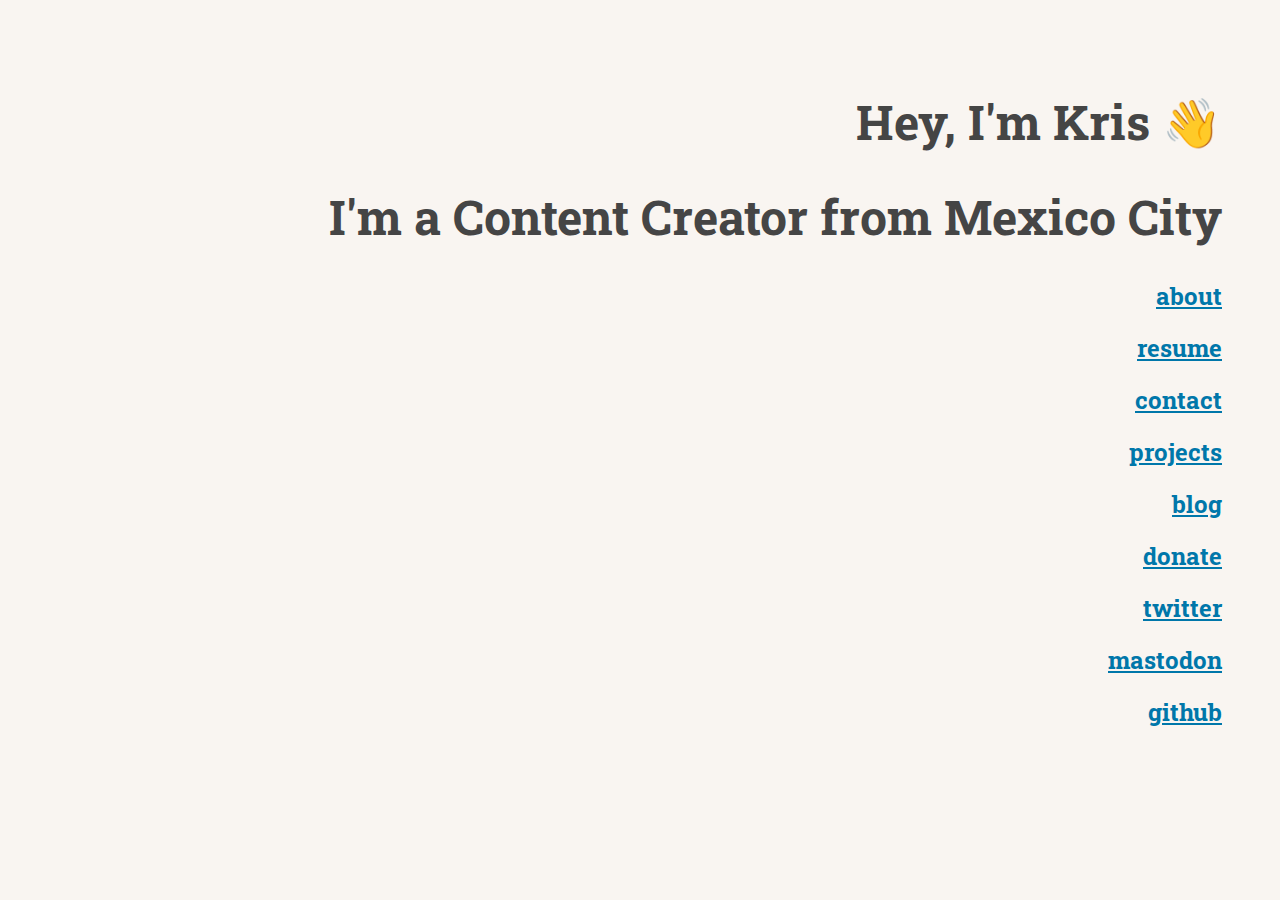
<file: index.html>
<!DOCTYPE html>
<html lang="en">
<head>
	<meta charset="utf-8">
	<title>kris pineda</title>
	<link inline rel="stylesheet" href="index.css">
	<link rel="shortcut icon" href="https://c69.nyc3.digitaloceanspaces.com/ast/favicon.png" type="image/x-icon">
</head>
<body>
	<div id="content">
		<h1>Hey, I'm Kris 👋</h1>
		<h1>I'm a Content Creator from Mexico City</h1>
		<h2><a target="_blank" href="about/">about</a></h2>
		<h2><a target="_blank" href="https://c69.nyc3.digitaloceanspaces.com/ast/resume.pdf">resume</a></h2>
		<h2><a target="_blank" href="contact/">contact</a></h2>
		<h2><a target="_blank" href="projects/">projects</a></h2>
		<h2><a target="_blank" href="https://b.c69.uk">blog</a></h2>
		<h2><a target="_blank" href="donate/">donate</a></h2>
		<h2><a target="_blank" href="https://twitter.com/Kritterhouse">twitter</a></h2>
		<h2><a target="_blank" rel="me" href="https://skrt.social/@citizensixtynine">mastodon</a></h2>
		<h2><a target="_blank" href="https://github.com/CITIZENSIXTYNINE">github</a></h2>
	</div>
</body>
</html>
</file>
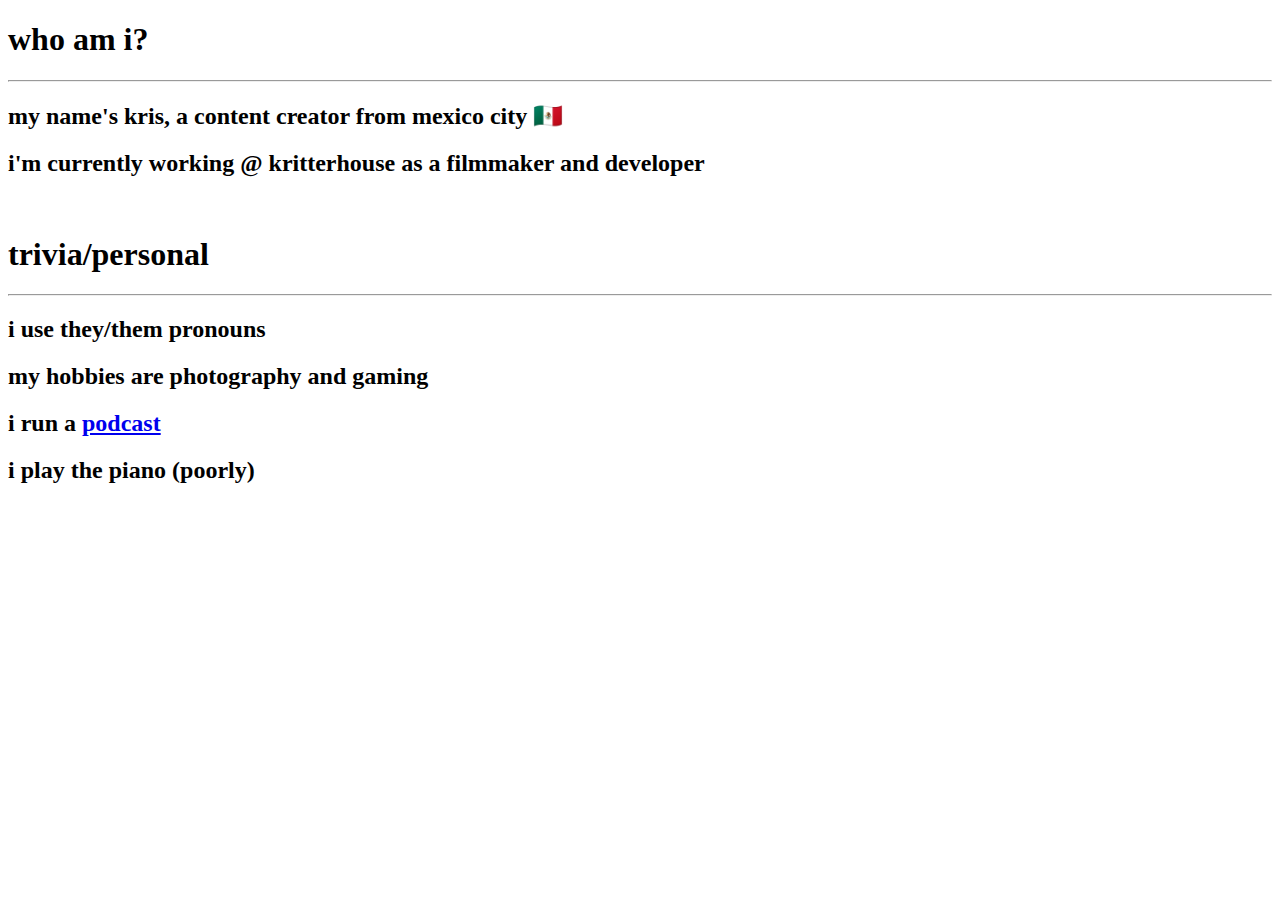
<file: about/index.html>
<!DOCTYPE html>
<html lang="en">
<head>
	<meta charset="utf-8">
	<title>about me</title>
	<link rel="stylesheet" type="text/css" href="https://c69.uk/index.css">
	<link rel="shortcut icon" href="https://c69.nyc3.digitaloceanspaces.com/ast/favicon.png" type="image/x-icon">
</head>
<body>
	<div id="content">
		<h1>who am i?</h1>
		<hr>
		<h2>my name's kris, a content creator from mexico city 🇲🇽</h2>
		<h2>i'm currently working @ kritterhouse as a filmmaker and developer</h2>
		<br>
		<h1>trivia/personal</h1>
		<hr>
		<h2>i use they/them pronouns</h2>
		<h2>my hobbies are photography and gaming</h2>
		<h2>i run a <a href="https://youtube.com/playlist?list=PLLwHURzW9Jds4HZB9f23bQAkpBQNzo6_B">podcast</a></h2>
		<h2>i play the piano (poorly)</h2>
	</div>
</body>
</html>
</file>
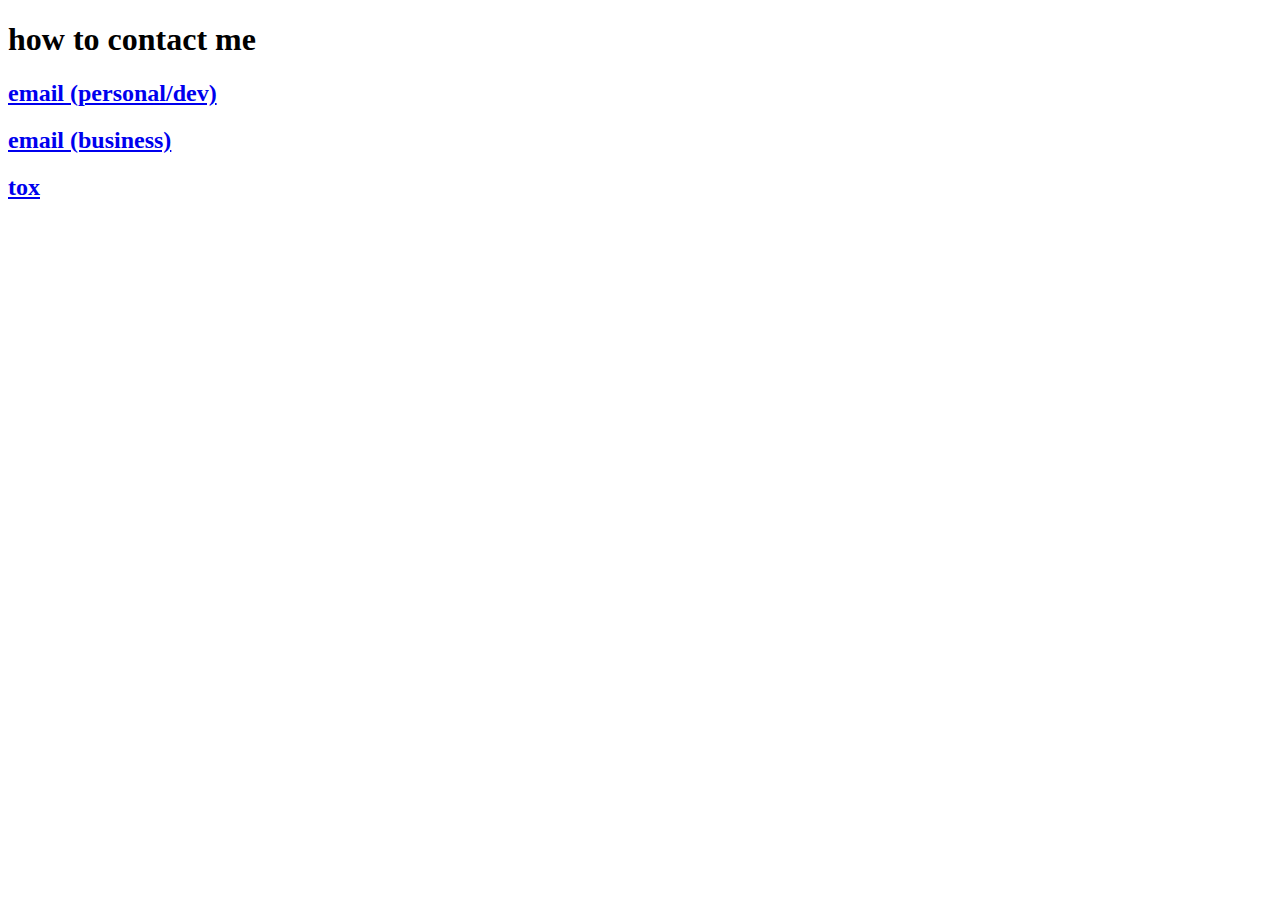
<file: contact/index.html>
<!DOCTYPE html>
<html lang="en">
<head>
	<meta charset="utf-8">
	<title>please talk to me</title>
	<link rel="stylesheet" type="text/css" href="https://c69.uk/index.css">
	<link rel="shortcut icon" href="https://c69.nyc3.digitaloceanspaces.com/ast/favicon.png" type="image/x-icon">
</head>
<body>
	<div id="content">
		<h1>how to contact me</h1>
		<h2><a href="mailto:citizensixtynine@protonmail.com">email (personal/dev)</a></h2>
		<h2><a href="mailto:kris@memeware.net">email (business)</a></h2>
		<h2><a href="tox.txt">tox</a></h2>
	</div>
</body>
</html>
</file>
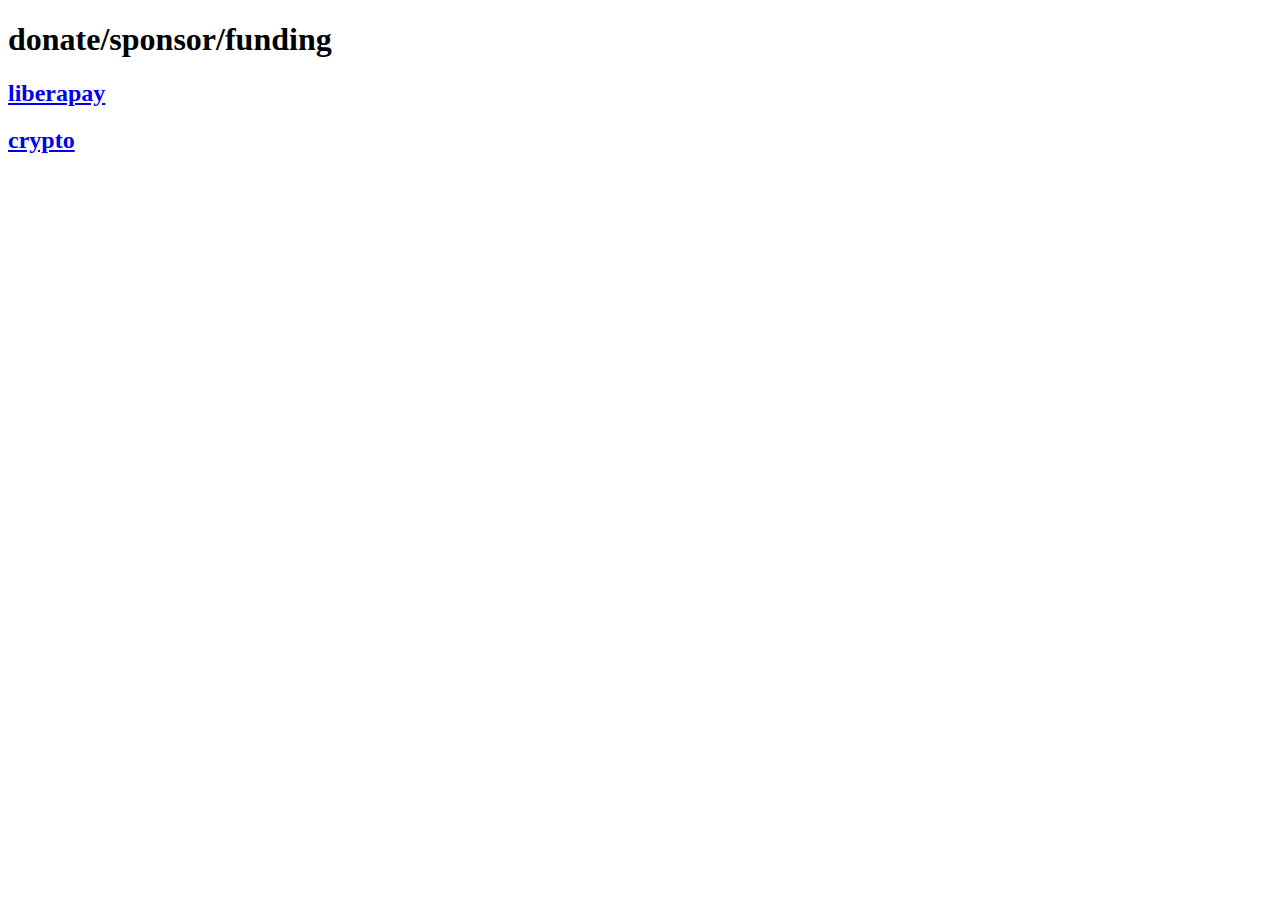
<file: donate/index.html>
<!DOCTYPE html>
<html lang="en">
<head>
	<meta charset="utf-8">
	<title>give me your money</title>
	<link rel="stylesheet" type="text/css" href="https://c69.uk/index.css">
	<link rel="shortcut icon" href="https://c69.nyc3.digitaloceanspaces.com/ast/favicon.png" type="image/x-icon">
</head>
<body>
	<div id="content">
		<h1>donate/sponsor/funding</h1>
		<h2><a href="https://liberapay.com/citizensixtynine">liberapay</a></h2>
		<h2><a href="crypto.txt">crypto</a></h2>
	</div>
</body>
</html>
</file>
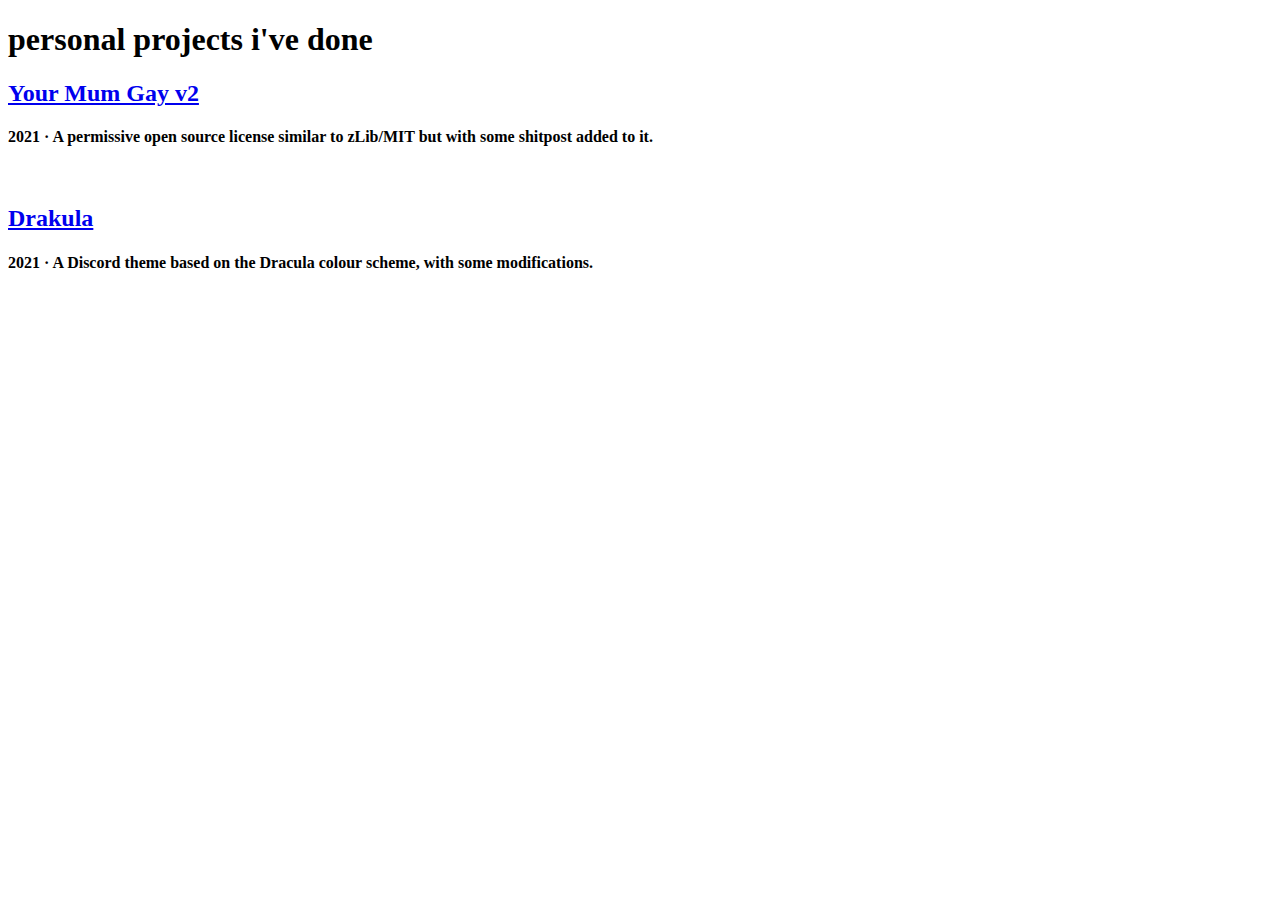
<file: projects/index.html>
<!DOCTYPE html>
<html lang="en">
<head>
	<meta charset="utf-8">
	<title>my projects</title>
	<link rel="stylesheet" type="text/css" href="https://c69.uk/index.css">
	<link rel="shortcut icon" href="https://c69.nyc3.digitaloceanspaces.com/ast/favicon.png" type="image/x-icon">
</head>
<body>
	<div id="content">
		<h1>personal projects i've done</h1>
		<h2><a href="https://citizensixtynine.github.io/ymg-v2">Your Mum Gay v2</a></h2>
		<h4>2021 · A permissive open source license similar to zLib/MIT but with some shitpost added to it.</h3>
		<br>
		<h2><a href="https://github.com/citizensixtynine/Drakula">Drakula</a></h2>
		<h4>2021 · A Discord theme based on the Dracula colour scheme, with some modifications.</h3>
	</div>
</body>
</html>
</file>
<file: index.css>
@import url('https://fonts.googleapis.com/css2?family=Roboto+Slab&display=swap');

/* HTML Tags */

body {
	text-align: right;
	background: #F9F5F1;
	color: #454545;
	font-family: 'Roboto Slab', serif;
}

h1 {
	font-size: 300%;
}

h4 {
	color: #6F6F6F;
}

/* IDs and Classes */

#content {
	position: relative;
	float: right;
	padding: 50px;
}

a:link {
	color: #0077aa;
}

a:visited{
	color: #B55C87;
}

/* Animation in Index site */

span{
	color: #FF6666;
}

span::before{
	animation: animate infinite 5s;
	content: "Content Creator";
}

@keyframes animate{
	1%{
		content: "Content Creator";
	}
	20%{
		content: "Hardware Engineer";
	}
	40%{
		content: "Music Producer";
	}
	60%{
		content: "Video Editor"
	}
	80%{
		content: "Dataminer";
	}
	100%{
		content: "Writer";
	}
}
</file>
